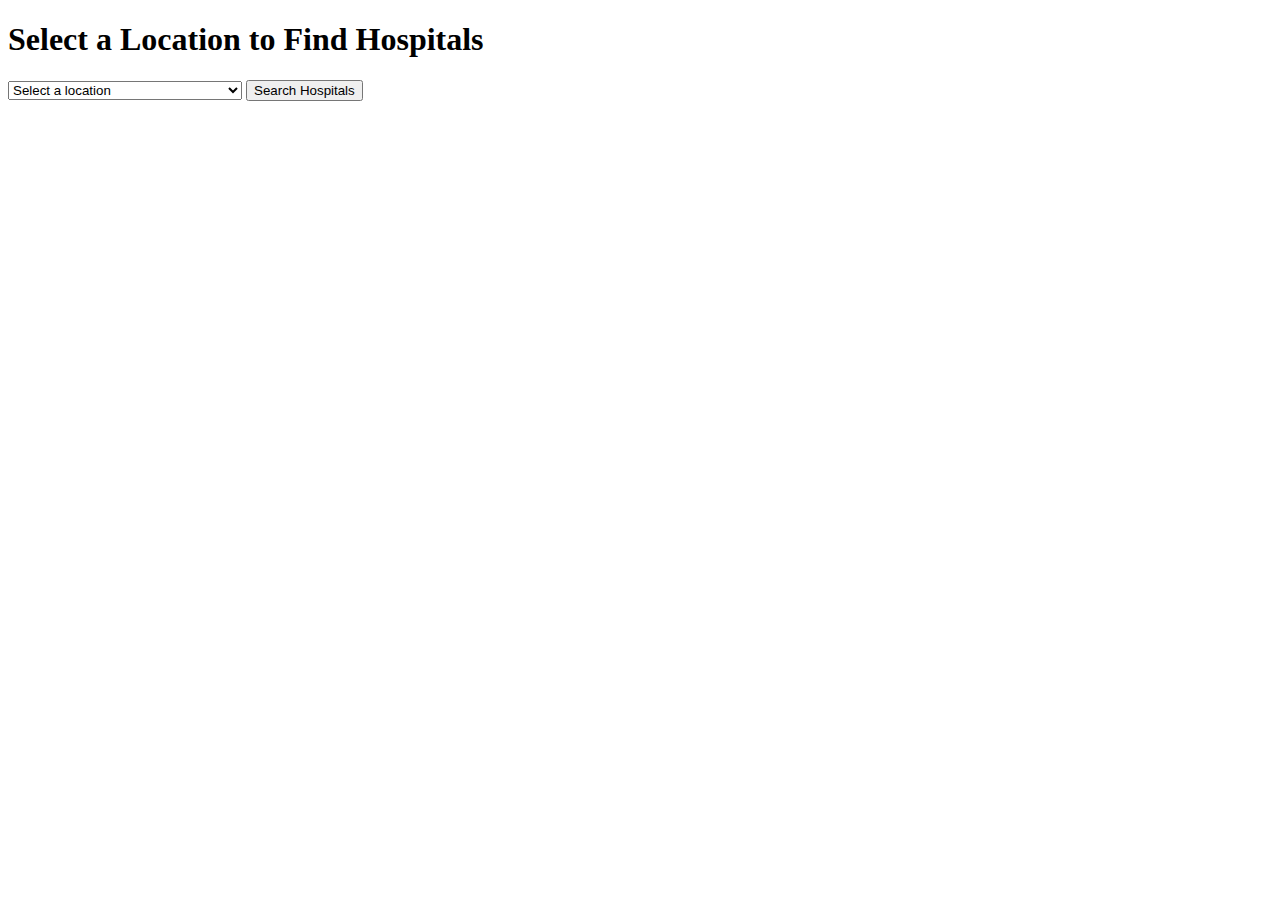
<file: templates/donate.html>
<!DOCTYPE html>
<html>
<head>
    <title>Location Hospital Search</title>
    <script>
        function searchHospitals() {
            var location = document.getElementById("locationSelect").value;
            if (location) {
                var query = encodeURIComponent(location + " hospitals");
                var url = "https://www.google.com/maps/search/?api=1&query=" + query;
                window.open(url, "_blank");
            }
        }
    </script>
</head>
<body>
    <h1>Select a Location to Find Hospitals</h1>
    <div>
        <select id="locationSelect">
            <option value="">Select a location</option>
            <optgroup label="Ameerpet">
                <option value="Ameerpet">Ameerpet</option>
                <option value="Begumpet">Begumpet</option>
                <option value="SR Nagar">SR Nagar</option>
                <option value="Prakash Nagar">Prakash Nagar</option>
                <option value="Punjagutta">Punjagutta</option>
                <option value="Balkampet">Balkampet</option>
            </optgroup>
            <optgroup label="Sanathnagar">
                <option value="Sanathnagar">Sanathnagar</option>
                <option value="Bharat Nagar">Bharat Nagar</option>
                <option value="Erragadda">Erragadda</option>
                <option value="Borabanda">Borabanda</option>
                <option value="Moti Nagar">Moti Nagar</option>
                <option value="Nehru Nagar">Nehru Nagar</option>
            </optgroup>
            <optgroup label="Khairatabad">
                <option value="Khairtabad">Khairtabad</option>
                <option value="Somajiguda">Somajiguda</option>
                <option value="Raj Bhavan Road">Raj Bhavan Road</option>
                <option value="Lakdikapool">Lakdikapool</option>
                <option value="Saifabad">Saifabad</option>
                <option value="A.C. Guards">A.C. Guards</option>
                <option value="Masab Tank">Masab Tank</option>
                <option value="Chintal Basti">Chintal Basti</option>
            </optgroup>
            <optgroup label="Musheerabad">
                <option value="Musheerabad">Musheerabad</option>
                <option value="Chikkadpally">Chikkadpally</option>
                <option value="Himayatnagar">Himayatnagar</option>
                <option value="Ashok Nagar">Ashok Nagar</option>
                <option value="Domalguda">Domalguda</option>
                <option value="Hyderguda">Hyderguda</option>
                <option value="Ramnagar">Ramnagar</option>
                <option value="Azamabad">Azamabad</option>
                <option value="Adikmet">Adikmet</option>
                <option value="Nallakunta">Nallakunta</option>
                <option value="Shanker Mutt">Shanker Mutt</option>
                <option value="RTC X Roads">RTC X Roads</option>
                <option value="Gandhi Nagar">Gandhi Nagar</option>
                <option value="Bagh Lingampally">Bagh Lingampally</option>
                <option value="Vidyanagar">Vidyanagar</option>
                <option value="Nayaranguda">Naryanguda</option>
            </optgroup>
            <optgroup label="Amberpet">
                <option value="Amberpet">Amberpet</option>
                <option value="Tilaknagar">Tilaknagar</option>
                <option value="Golnaka">Golnaka</option>
                <option value="Barkatpura">Barkatpura</option>
                <option value="Shivam Road">Shivam Road</option>
                <option value="Jamia Osmania">Jamia Osmania</option>
                <option value="Kachiguda">Kachiguda</option>
                <option value="Badichowdi">Badichowdi</option>
            </optgroup>
            <optgroup label="Nampally">
                <option value="Nampally">Nampally</option>
                <option value="Abids">Abids</option>
                <option value="Aghapura">Aghapura</option>
                <option value="Koti">Koti</option>
                <option value="Bank Street">Bank Street</option>
                <option value="Bogguljunta">Bogguljunta</option>
            </optgroup>
            <optgroup label="Secunderabad">
                <option value="Secunderabad">Secunderabad</option>
                <option value="Chilkalguda">Chilkalguda</option>
                <option value="Kavadiguda">Kavadiguda</option>
                <option value="MG Road (James Street)">MG Road (James Street)</option>
                <option value="Madannapet">Madannapet</option>
                <option value="Minister Road">Minister Road</option>
                <option value="Mylargadda">Mylargadda</option>
                <option value="Namalagundu">Namalagundu</option>
                <option value="Padmarao Nagar">Padmarao Nagar</option>
                <option value="Pan bazar">Pan bazar</option>
                <option value="Parsigutta">Parsigutta</option>
                <option value="Patny">Patny</option>
                <option value="Rani Gunj">Rani Gunj</option>
                <option value="RP Road">RP Road</option>
                <option value="Sindhi Colony">Sindhi Colony</option>
                <option value="Sitaphalmandi">Sitaphalmandi</option>
                <option value="Tarnaka">Tarnaka</option>
                <option value="Warsiguda">Warsiguda</option>
                <option value="Addagutta">Addagutta</option>
                <option value="Tukaramgate">Tukaramgate</option>
            </optgroup>
            <optgroup label="Secunderabad Cantonment">
                <option value="Secunderabad Cantonment">Secunderabad Cantonment</option>
                <option value="Bowenpally">Bowenpally</option>
                <option value="Karkhana">Karkhana</option>
                <option value="Marredpally">Marredpally</option>
                <option value="Sikh Village">Sikh Village</option>
                <option value="Trimulgherry">Trimulgherry</option>
                <option value="Vikrampuri">Vikrampuri</option>
            </optgroup>
            <optgroup label="Financial District">
                <option value="Gachibowli">Gachibowli</option>
                <option value="Gowlidoddi">Gowlidoddi</option>
                <option value="Nanakramguda">Nanakramguda</option>
            </optgroup>
            <optgroup label="HITEC City">
                <option value="HITEC City">HITEC City</option>
                <option value="Madhapur">Madhapur</option>
                <option value="Kondapur">Kondapur</option>
                <option value="Kothaguda">Kothaguda</option>
            </optgroup>
            <optgroup label="Jubilee Hills">
                <option value="Jubilee Hills">Jubilee Hills</option>
                <option value="Banjara Hills">Banjara Hills</option>
                <option value="Film Nagar">Film Nagar</option>
                <option value="Yousufguda">Yousufguda</option>
                <option value="Srinagar Colony">Srinagar Colony</option>
            </optgroup>
            <optgroup label="Serilingampally">
                <option value="Serilingampally">Serilingampally</option>
                <option value="Chanda Nagar">Chanda Nagar</option>
                <option value="Allwyn Colony">Allwyn Colony</option>
                <option value="Hafeezpet">Hafeezpet</option>
                <option value="Madinaguda">Madinaguda</option>
                <option value="Miyapur">Miyapur</option>
            </optgroup>
            <optgroup label="Kukatpally">
                <option value="Kukatpally">Kukatpally</option>
                <option value="Allwyn Colony">Allwyn Colony</option>
                <option value="Bachupally">Bachupally</option>
                <option value="KPHB">KPHB</option>
                <option value="Nizampet">Nizampet</option>
                <option value="Pragathi Nagar">Pragathi Nagar</option>
                <option value="Moosapet">Moosapet</option>
                <option value="Mallampet">Mallampet</option>
            </optgroup>
            <optgroup label="Patancheru">
                <option value="Patancheru">Patancheru</option>
                <option value="BHEL Township">BHEL Township</option>
                <option value="RC Puram">RC Puram</option>
                <option value="Ameenpur">Ameenpur</option>
                <option value="Beeramguda">Beeramguda</option>
                <option value="Kistareddypet">Kistareddypet</option>
                <option value="IDA Bollaram">IDA Bollaram</option>
                <option value="Medical Devices Park">Medical Devices Park</option>
            </optgroup>
            <optgroup label="Old City">
                <option value="Afzal Gunj">Afzal Gunj</option>
                <option value="Aliabad">Aliabad</option>
                <option value="Alijah Kotla">Alijah Kotla</option>
                <option value="Asif Nagar">Asif Nagar</option>
                <option value="Azampura">Azampura</option>
                <option value="Barkas">Barkas</option>
                <option value="Bazarghat">Bazarghat</option>
                <option value="Begum Bazaar">Begum Bazaar</option>
                <option value="Chaderghat">Chaderghat</option>
                <option value="Chanchalguda">Chanchalguda</option>
                <option value="Chandrayan Gutta">Chandrayan Gutta</option>
                <option value="Chatta Bazaar">Chatta Bazaar</option>
                <option value="Dabirpura">Dabirpura</option>
                <option value="Dar-ul-Shifa">Dar-ul-Shifa</option>
                <option value="Dhoolpet">Dhoolpet</option>
                <option value="Edi Bazar">Edi Bazar</option>
                <option value="Falaknuma">Falaknuma</option>
                <option value="Karwan">Karwan</option>
                <option value="Malakpet">Malakpet</option>
                <option value="Moghalpura">Moghalpura</option>
                <option value="Jahanuma">Jahanuma</option>
                <option value="Laad Bazaar">Laad Bazaar</option>
                <option value="Lal Darwaza">Lal Darwaza</option>
                <option value="Madina">Madina</option>
                <option value="Maharajgunj">Maharajgunj</option>
                <option value="Mehboob ki Mehendi">Mehboob ki Mehendi</option>
                <option value="Mir Alam Tank">Mir Alam Tank</option>
                <option value="Mozamjahi Market">Mozamjahi Market</option>
                <option value="Nawab Saheb Kunta">Nawab Saheb Kunta</option>
                <option value="Nayapul">Nayapul</option>
                <option value="Noorkhan Bazar">Noorkhan Bazar</option>
                <option value="Pisal Banda">Pisal Banda</option>
                <option value="Purana pul">Purana pul</option>
                <option value="Putlibowli">Putlibowli</option>
                <option value="Rein Bazar">Rein Bazar</option>
                <option value="Shahran Market">Shahran Market</option>
                <option value="Shah Ali Banda">Shah Ali Banda</option>
                <option value="Sultan Bazar">Sultan Bazar</option>
                <option value="Udden Gadda">Udden Gadda</option>
                <option value="Uppuguda">Uppuguda</option>
                <option value="Yakutpura">Yakutpura</option>
            </optgroup>
            <optgroup label="Balanagar">
                <option value="Balanagar">Balanagar</option>
                <option value="Fateh Nagar">Fateh Nagar</option>
                <option value="Ferozguda">Ferozguda</option>
                <option value="Old Bowenpally">Old Bowenpally</option>
                <option value="Hasmathpet">Hasmathpet</option>
            </optgroup>
            <optgroup label="Qutbullapur">
                <option value="Quthbullapur">Quthbullapur</option>
                <option value="Jeedimetla">Jeedimetla</option>
                <option value="Jagadgirigutta">Jagadgirigutta</option>
                <option value="Suraram">Suraram</option>
                <option value="Pet Basheerabad">Pet Basheerabad</option>
            </optgroup>
            <optgroup label="Medchal">
                <option value="Kompally">Kompally</option>
                <option value="Medchal">Medchal</option>
                <option value="Kandlakoya">Kandlakoya</option>
            </optgroup>
            <optgroup label="Alwal">
                <option value="Alwal">Alwal</option>
                <option value="Lothkunta">Lothkunta</option>
                <option value="Old Alwal">Old Alwal</option>
                <option value="Macha Bollaram">Macha Bollaram</option>
                <option value="Venkatapuram">Venkatapuram</option>
                <option value="Shamirpet">Shamirpet</option>
            </optgroup>
            <optgroup label="Malkajgiri">
                <option value="Malkajgiri">Malkajgiri</option>
                <option value="Anandbagh">Anandbagh</option>
                <option value="Ammuguda">Ammuguda</option>
                <option value="Gautham Nagar">Gautham Nagar</option>
                <option value="Kakatiya Nagar">Kakatiya Nagar</option>
                <option value="Vinayak Nagar">Vinayak Nagar</option>
                <option value="Moula-Ali">Moula-Ali</option>
                <option value="Neredmet">Neredmet</option>
                <option value="Old Neredmet">Old Neredmet</option>
                <option value="Safilguda">Safilguda</option>
                <option value="Sainikpuri">Sainikpuri</option>
                <option value="Yapral">Yapral</option>
            </optgroup>
            <optgroup label="Kapra">
                <option value="Kapra">Kapra</option>
                <option value="A. S. Rao Nagar">A. S. Rao Nagar</option>
                <option value="ECIL 'X' Roads">ECIL 'X' Roads</option>
                <option value="Kamala Nagar">Kamala Nagar</option>
                <option value="Kushaiguda">Kushaiguda</option>
                <option value="Cherlapally">Cherlapally</option>
            </optgroup>
            <optgroup label="Keesara">
                <option value="Keesara">Keesara</option>
                <option value="Nagaram">Nagaram</option>
                <option value="Dammaiguda">Dammaiguda</option>
                <option value="Jawaharnagar">Jawaharnagar</option>
                <option value="Rampally">Rampally</option>
                <option value="Cheriyal">Cheriyal</option>
            </optgroup>
            <optgroup label="Uppal Kalan">
                <option value="Uppal">Uppal</option>
                <option value="Habsiguda">Habsiguda</option>
                <option value="Ramanthapur">Ramanthapur</option>
                <option value="Boduppal">Boduppal</option>
                <option value="Nagole">Nagole</option>
                <option value="Nacharam">Nacharam</option>
                <option value="Mallapur">Mallapur</option>
            </optgroup>
            <optgroup label="Ghatkesar">
                <option value="Ghatkesar">Ghatkesar</option>
                <option value="Peerzadiguda">Peerzadiguda</option>
                <option value="Chengicherla">Chengicherla</option>
                <option value="Pocharam">Pocharam</option>
                <option value="Narapally">Narapally</option>
                <option value="Medipally">Medipally</option>
            </optgroup>
            <optgroup label="Dilsukhnagar">
                <option value="Dilsukhnagar">Dilsukhnagar</option>
                <option value="Kothapet">Kothapet</option>
                <option value="Gaddiannaram">Gaddiannaram</option>
                <option value="Moosarambagh">Moosarambagh</option>
            </optgroup>
            <optgroup label="LB Nagar">
                <option value="L. B. Nagar">L. B. Nagar</option>
                <option value="Bairamalguda">Bairamalguda</option>
                <option value="Chintalakunta">Chintalakunta</option>
                <option value="Vanasthalipuram">Vanasthalipuram</option>
                <option value="Hastinapuram">Hastinapuram</option>
            </optgroup>
            <optgroup label="Saroornagar">
                <option value="Saroornagar">Saroornagar</option>
                <option value="Badangpet">Badangpet</option>
                <option value="Balapur">Balapur</option>
                <option value="Champapet">Champapet</option>
                <option value="Jillelguda">Jillelguda</option>
                <option value="Karmanghat">Karmanghat</option>
                <option value="Lingojiguda">Lingojiguda</option>
                <option value="Meerpet">Meerpet</option>
                <option value="Sanghi Nagar">Sanghi Nagar</option>
                <option value="Santoshnagar">Santoshnagar</option>
            </optgroup>
            <optgroup label="Hayathnagar">
                <option value="Hayathnagar">Hayathnagar</option>
                <option value="Ibrahim patnam">Ibrahim patnam</option>
            </optgroup>
            <optgroup label="Mehdipatnam">
                <option value="Mehdipatnam">Mehdipatnam</option>
                <option value="Toli chowki">Toli chowki</option>
                <option value="Gudimalkapur">Gudimalkapur</option>
                <option value="Asif Nagar">Asif Nagar</option>
                <option value="Langar Houz">Langar Houz</option>
                <option value="Laxminagar Colony">Laxminagar Colony</option>
                <option value="Mallepally">Mallepally</option>
                <option value="Padmanabha Nagar Colony">Padmanabha Nagar Colony</option>
                <option value="Red Hills">Red Hills</option>
            </optgroup>
            <optgroup label="Rajendranagar">
                <option value="Rajendranagar">Rajendranagar</option>
                <option value="Attapur">Attapur</option>
                <option value="Bandlaguda">Bandlaguda</option>
                <option value="Gandipet">Gandipet</option>
                <option value="Kismatpur">Kismatpur</option>
                <option value="Narsingi">Narsingi</option>
                <option value="Puppalguda">Puppalguda</option>
            </optgroup>
            <optgroup label="Shamshabad">
                <option value="Shamshabad">Shamshabad</option>
                <option value="Rajiv Gandhi International Airport">Rajiv Gandhi International Airport</option>
                <option value="Umdanagar">Umdanagar</option>
            </optgroup>
        </select>
        <button onclick="searchHospitals()">Search Hospitals</button>
    </div>
</body>
</html>
</file>
